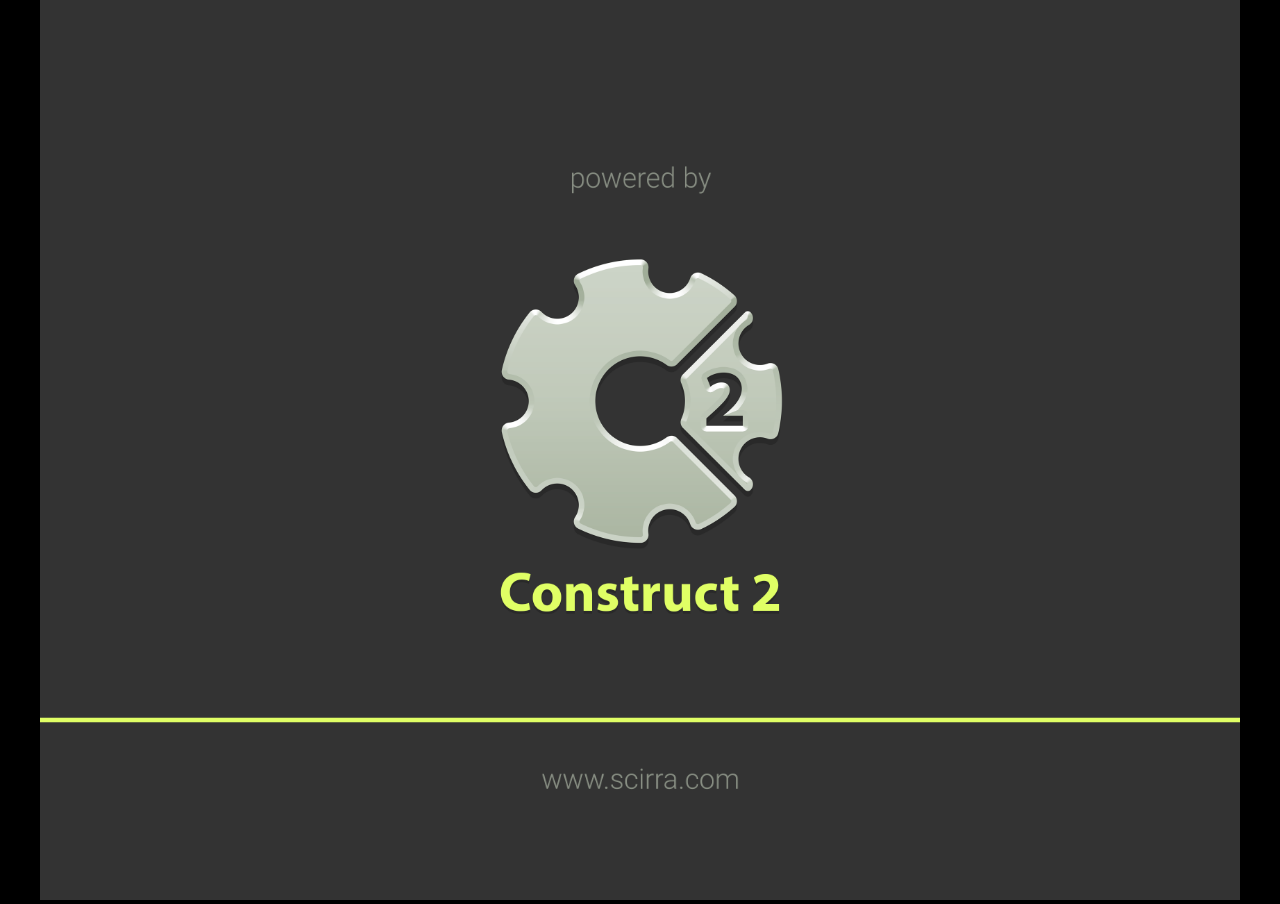
<file: Game/index.html>
﻿<!DOCTYPE html>
<html manifest="offline.appcache">
<head>
    <meta charset="UTF-8" />
	<meta http-equiv="X-UA-Compatible" content="IE=edge,chrome=1" />
	<title>Game</title>
	
	<!-- Standardised web app manifest -->
	<link rel="manifest" href="appmanifest.json" />
	
	<!-- Allow fullscreen mode on iOS devices. (These are Apple specific meta tags.) -->
	<meta name="viewport" content="width=device-width, initial-scale=1.0, maximum-scale=1.0, minimum-scale=1.0, user-scalable=no, minimal-ui" />
	<meta name="apple-mobile-web-app-capable" content="yes" />
	<meta name="apple-mobile-web-app-status-bar-style" content="black" />
	<link rel="apple-touch-icon" sizes="256x256" href="icon-256.png" />
	<meta name="HandheldFriendly" content="true" />
	
	<!-- Chrome for Android web app tags -->
	<meta name="mobile-web-app-capable" content="yes" />
	<link rel="shortcut icon" sizes="256x256" href="icon-256.png" />

    <!-- All margins and padding must be zero for the canvas to fill the screen. -->
	<style type="text/css">
		* {
			padding: 0;
			margin: 0;
		}
		html, body {
			background: #000;
			color: #fff;
			overflow: hidden;
			touch-action: none;
			-ms-touch-action: none;
		}
		canvas {
			touch-action-delay: none;
			touch-action: none;
			-ms-touch-action: none;
		}
    </style>
	

</head> 
 
<body> 
	<div id="fb-root"></div>
	
	<script>
	// Issue a warning if trying to preview an exported project on disk.
	(function(){
		// Check for running exported on file protocol
		if (window.location.protocol.substr(0, 4) === "file")
		{
			alert("Exported games won't work until you upload them. (When running on the file:/// protocol, browsers block many features from working for security reasons.)");
		}
	})();
	</script>
	
	<!-- The canvas must be inside a div called c2canvasdiv -->
	<div id="c2canvasdiv">
	
		<!-- The canvas the project will render to.  If you change its ID, don't forget to change the
		ID the runtime looks for in the jQuery events above (ready() and cr_sizeCanvas()). -->
		<canvas id="c2canvas" width="640" height="480">
			<!-- This text is displayed if the visitor's browser does not support HTML5.
			You can change it, but it is a good idea to link to a description of a browser
			and provide some links to download some popular HTML5-compatible browsers. -->
			<h1>Your browser does not appear to support HTML5.  Try upgrading your browser to the latest version.  <a href="http://www.whatbrowser.org">What is a browser?</a>
			<br/><br/><a href="http://www.microsoft.com/windows/internet-explorer/default.aspx">Microsoft Internet Explorer</a><br/>
			<a href="http://www.mozilla.com/firefox/">Mozilla Firefox</a><br/>
			<a href="http://www.google.com/chrome/">Google Chrome</a><br/>
			<a href="http://www.apple.com/safari/download/">Apple Safari</a><br/>
			<a href="http://www.google.com/chromeframe">Google Chrome Frame for Internet Explorer</a><br/></h1>
		</canvas>
		
	</div>
	
	<!-- Pages load faster with scripts at the bottom -->
	
	<!-- Construct 2 exported games require jQuery. -->
	<script src="jquery-2.1.1.min.js"></script>


	
    <!-- The runtime script.  You can rename it, but don't forget to rename the reference here as well.
    This file will have been minified and obfuscated if you enabled "Minify script" during export. -->
	<script src="c2runtime.js"></script>

    <script>
		// Size the canvas to fill the browser viewport.
		jQuery(window).resize(function() {
			cr_sizeCanvas(jQuery(window).width(), jQuery(window).height());
		});
		
		// Start the Construct 2 project running on window load.
		jQuery(document).ready(function ()
		{			
			// Create new runtime using the c2canvas
			cr_createRuntime("c2canvas");
		});
		
		// Pause and resume on page becoming visible/invisible
		function onVisibilityChanged() {
			if (document.hidden || document.mozHidden || document.webkitHidden || document.msHidden)
				cr_setSuspended(true);
			else
				cr_setSuspended(false);
		};
		
		document.addEventListener("visibilitychange", onVisibilityChanged, false);
		document.addEventListener("mozvisibilitychange", onVisibilityChanged, false);
		document.addEventListener("webkitvisibilitychange", onVisibilityChanged, false);
		document.addEventListener("msvisibilitychange", onVisibilityChanged, false);
		
		if (navigator.serviceWorker && navigator.serviceWorker.register)
		{
			// Register an empty service worker to trigger web app install banners.
			navigator.serviceWorker.register("sw.js", { scope: "./" });
		}
    </script>
</body> 
</html>
</file>
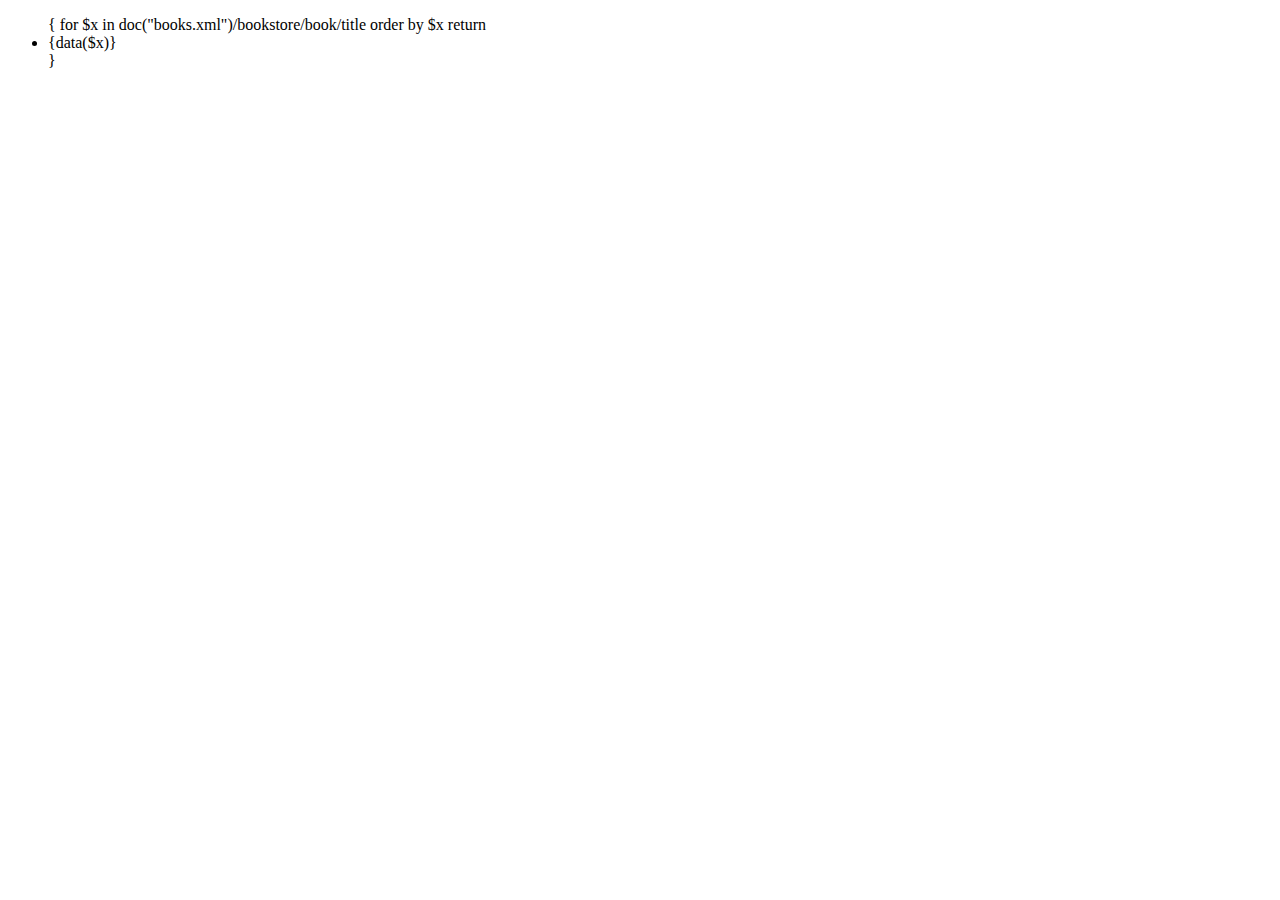
<file: XQuery/index.html>
<!DOCTYPE html>
<html>
	<head>
		<title>Test for XQuery</title>
	</head>
	<body>
		<ul>
		{
		for $x in doc("books.xml")/bookstore/book/title
		order by $x
		return <li>{data($x)}</li>
		}
		</ul>
	</body>
</html>
</file>
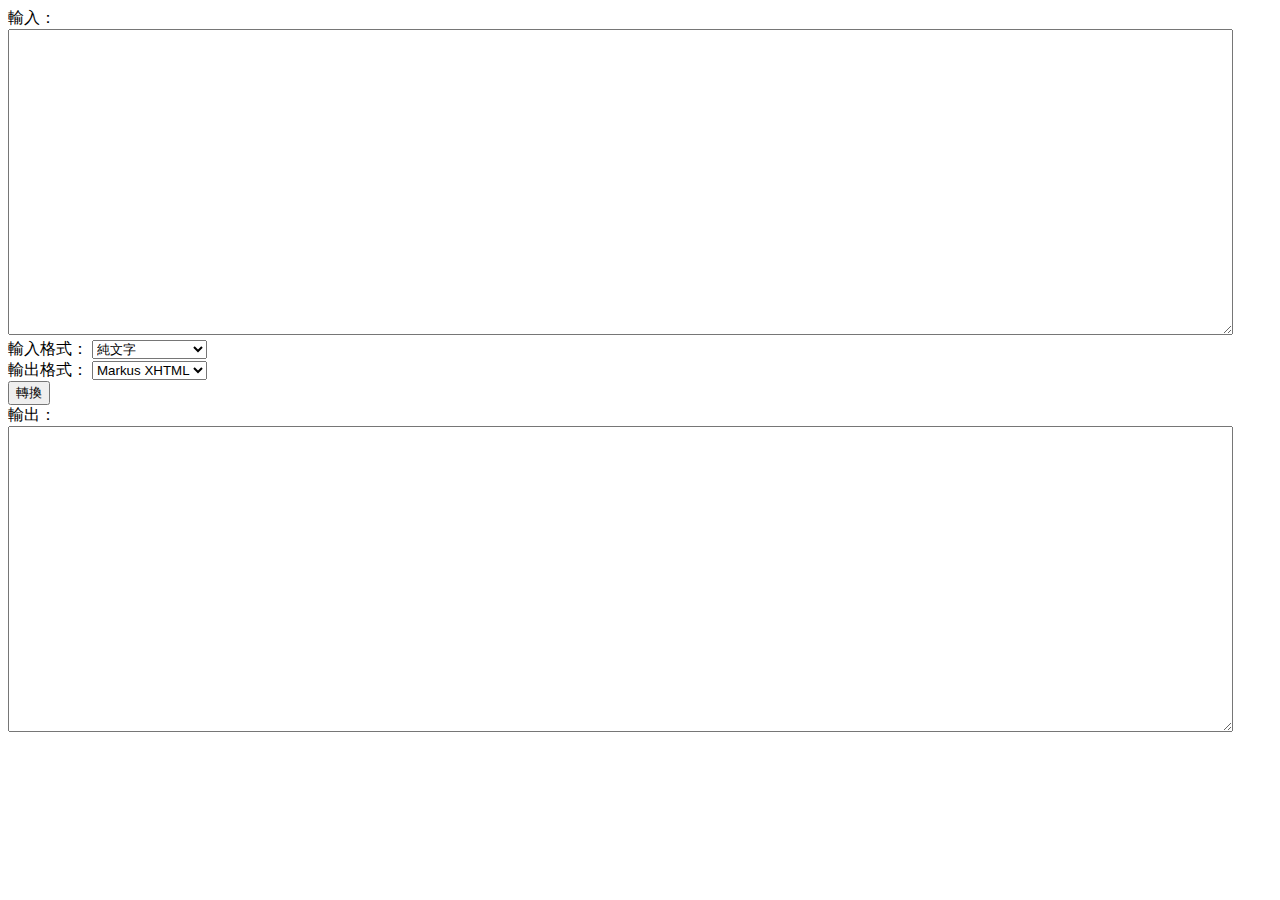
<file: Thesis/ToMarkus/index.html>
<!DOCTYPE html>
<html>
	<head>
		<meta charset="utf-8" />
		<title>To Markus</title>
		<script src="MarkusConverter.js"></script>
		<script>
			window.addEventListener("load", function(){
				var inputElement = document.getElementById("input");
				var outputElement = document.getElementById("output");
				var inputformatElement = document.getElementById("inputFormat");
				var outputformatElement = document.getElementById("outputFormat");
				var convertButton = document.getElementById("convertButton");

				convertButton.addEventListener("click", function(){
					outputElement.value = (new MarkusConverter(inputElement.value))[inputformatElement.value + "ConvertTo" + outputformatElement.value]();
				});
			});

		</script>
	</head>
	<body>
		<div>
			<label for="input">輸入：</label><br />
			<textarea id="input" rows="20" cols="150"></textarea>
		</div>
		<div>
			<label for="inputFormat">輸入格式：</label>
			<select id="inputFormat">
				<option value="plainText">純文字</option>
				<option value="markus">Markus XHTML</option>
				<option value="STAML">STAML</option>
			</select>
		</div>
		<div>
			<label for="outputFormat">輸出格式：</label>
			<select id="outputFormat">
				<option value="Markus">Markus XHTML</option>
				<option value="STAML">STAML</option>
			</select>
		</div>
		<button id="convertButton">轉換</button>
		<div>
			<label for="output">輸出：</label><br />
			<textarea id="output" rows="20" cols="150"></textarea>
		</div>
	</body>
</html>
</file>
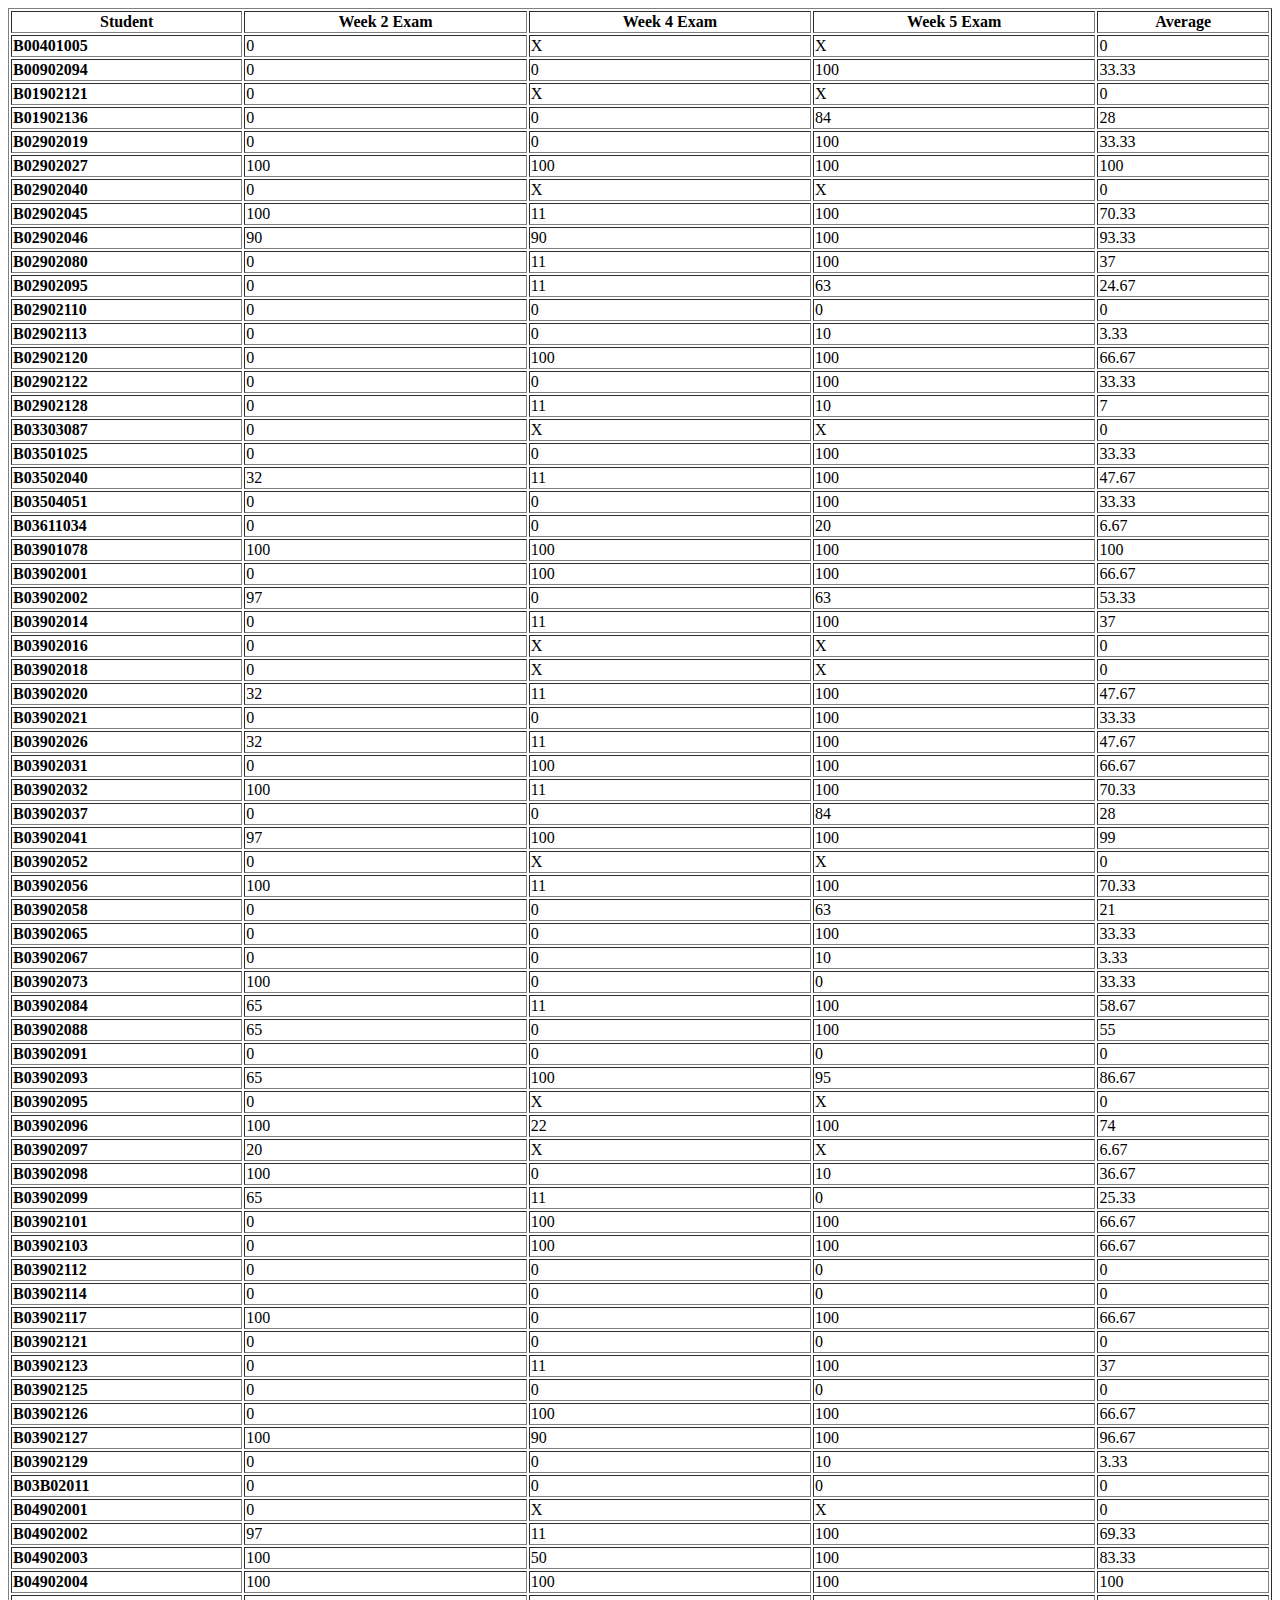
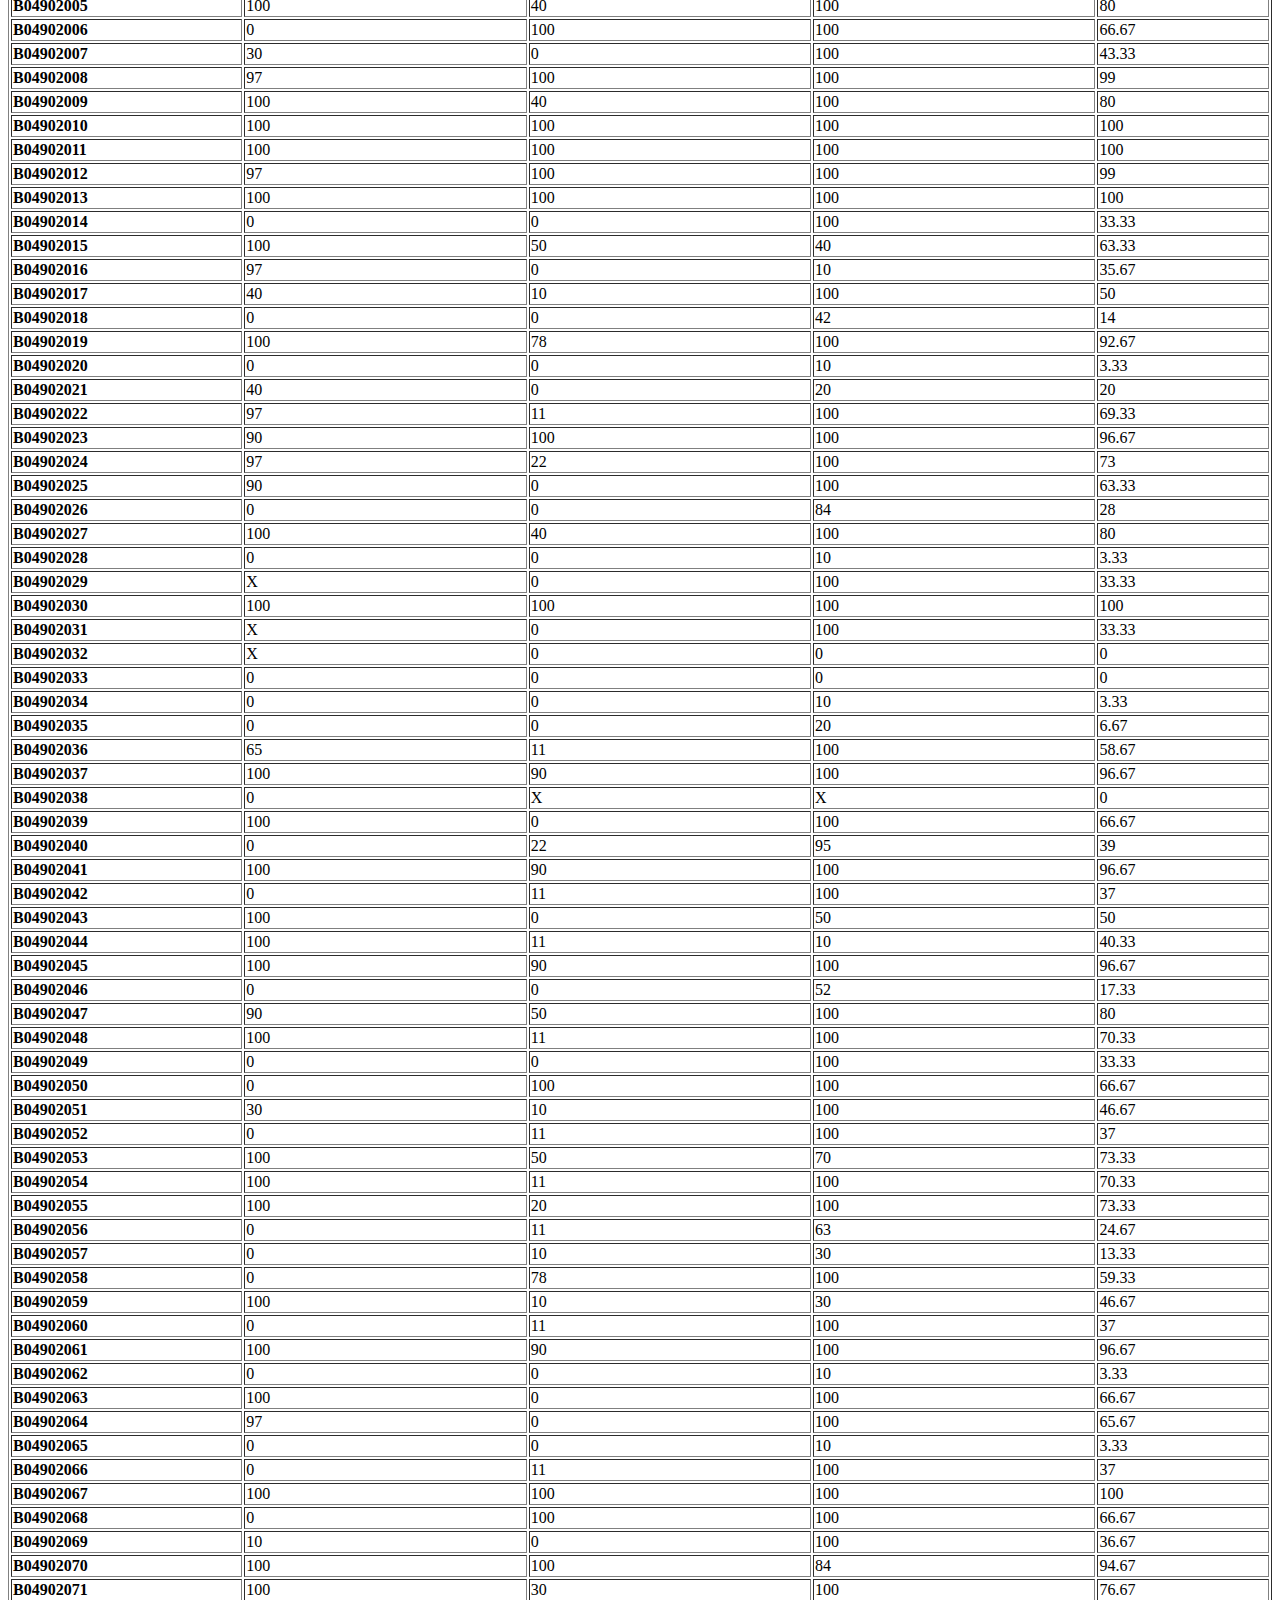
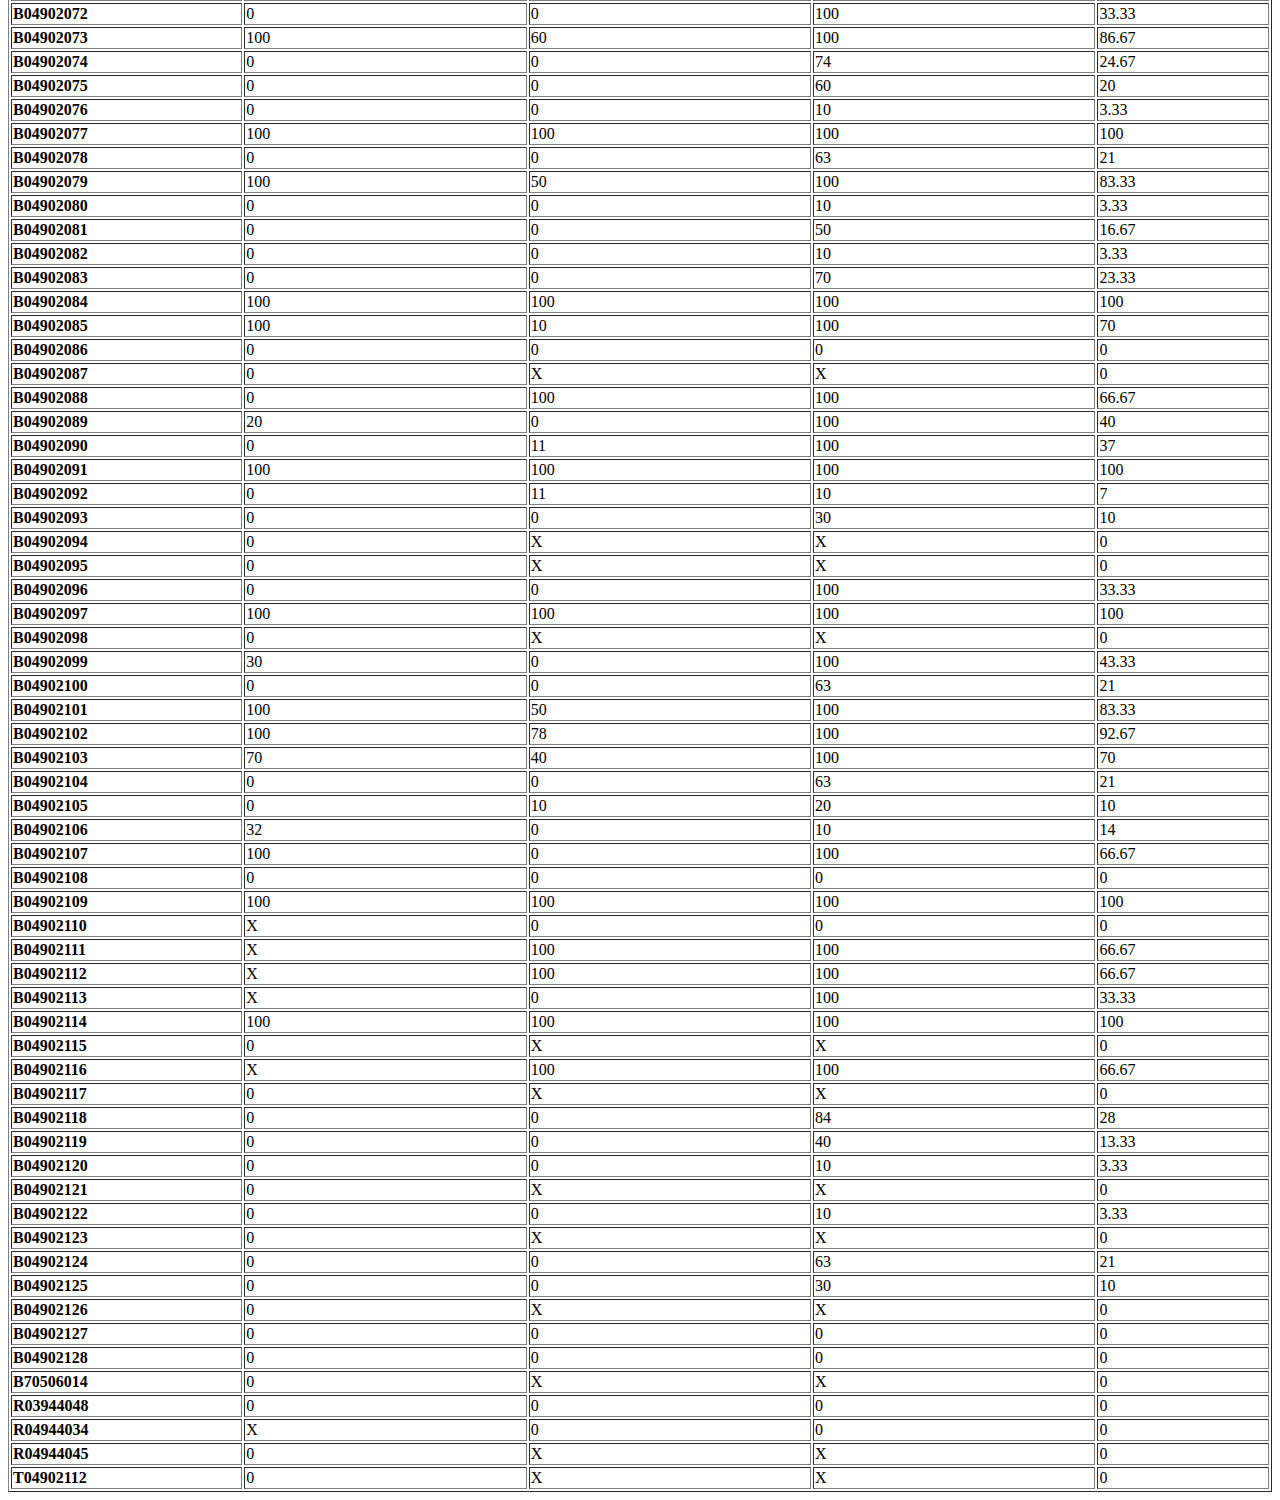
<file: Homework/table.html>
<!DOCTYPE html>
<html>
	<head>
		<title>Table</title>
		<meta charset="utf8" />
		<script src="table.js"></script>
	</head>
	<body>
	
	<table border="1" style='width: 100%;'>
	<thead>
	<tr>
		<th>Student</th>
		
		
			<th>Week 2 Exam</th>
		
			<th>Week 4 Exam</th>
		
			<th>Week 5 Exam</th>
		
                
                <th>Average</th>
	</tr>
	</thead>
	<tbody>
		
		
			<tr>
				<td><strong>B00401005</strong></td>
				
					<td>0</td>
				
					<td>X</td>
				
					<td>X</td>
				
                                <td>0</td>
			</tr>
		
			<tr>
				<td><strong>B00902094</strong></td>
				
					<td>0</td>
				
					<td>0</td>
				
					<td>100</td>
				
                                <td>33.33</td>
			</tr>
		
			<tr>
				<td><strong>B01902121</strong></td>
				
					<td>0</td>
				
					<td>X</td>
				
					<td>X</td>
				
                                <td>0</td>
			</tr>
		
			<tr>
				<td><strong>B01902136</strong></td>
				
					<td>0</td>
				
					<td>0</td>
				
					<td>84</td>
				
                                <td>28</td>
			</tr>
		
			<tr>
				<td><strong>B02902019</strong></td>
				
					<td>0</td>
				
					<td>0</td>
				
					<td>100</td>
				
                                <td>33.33</td>
			</tr>
		
			<tr>
				<td><strong>B02902027</strong></td>
				
					<td>100</td>
				
					<td>100</td>
				
					<td>100</td>
				
                                <td>100</td>
			</tr>
		
			<tr>
				<td><strong>B02902040</strong></td>
				
					<td>0</td>
				
					<td>X</td>
				
					<td>X</td>
				
                                <td>0</td>
			</tr>
		
			<tr>
				<td><strong>B02902045</strong></td>
				
					<td>100</td>
				
					<td>11</td>
				
					<td>100</td>
				
                                <td>70.33</td>
			</tr>
		
			<tr>
				<td><strong>B02902046</strong></td>
				
					<td>90</td>
				
					<td>90</td>
				
					<td>100</td>
				
                                <td>93.33</td>
			</tr>
		
			<tr>
				<td><strong>B02902080</strong></td>
				
					<td>0</td>
				
					<td>11</td>
				
					<td>100</td>
				
                                <td>37</td>
			</tr>
		
			<tr>
				<td><strong>B02902095</strong></td>
				
					<td>0</td>
				
					<td>11</td>
				
					<td>63</td>
				
                                <td>24.67</td>
			</tr>
		
			<tr>
				<td><strong>B02902110</strong></td>
				
					<td>0</td>
				
					<td>0</td>
				
					<td>0</td>
				
                                <td>0</td>
			</tr>
		
			<tr>
				<td><strong>B02902113</strong></td>
				
					<td>0</td>
				
					<td>0</td>
				
					<td>10</td>
				
                                <td>3.33</td>
			</tr>
		
			<tr>
				<td><strong>B02902120</strong></td>
				
					<td>0</td>
				
					<td>100</td>
				
					<td>100</td>
				
                                <td>66.67</td>
			</tr>
		
			<tr>
				<td><strong>B02902122</strong></td>
				
					<td>0</td>
				
					<td>0</td>
				
					<td>100</td>
				
                                <td>33.33</td>
			</tr>
		
			<tr>
				<td><strong>B02902128</strong></td>
				
					<td>0</td>
				
					<td>11</td>
				
					<td>10</td>
				
                                <td>7</td>
			</tr>
		
			<tr>
				<td><strong>B03303087</strong></td>
				
					<td>0</td>
				
					<td>X</td>
				
					<td>X</td>
				
                                <td>0</td>
			</tr>
		
			<tr>
				<td><strong>B03501025</strong></td>
				
					<td>0</td>
				
					<td>0</td>
				
					<td>100</td>
				
                                <td>33.33</td>
			</tr>
		
			<tr>
				<td><strong>B03502040</strong></td>
				
					<td>32</td>
				
					<td>11</td>
				
					<td>100</td>
				
                                <td>47.67</td>
			</tr>
		
			<tr>
				<td><strong>B03504051</strong></td>
				
					<td>0</td>
				
					<td>0</td>
				
					<td>100</td>
				
                                <td>33.33</td>
			</tr>
		
			<tr>
				<td><strong>B03611034</strong></td>
				
					<td>0</td>
				
					<td>0</td>
				
					<td>20</td>
				
                                <td>6.67</td>
			</tr>
		
			<tr>
				<td><strong>B03901078</strong></td>
				
					<td>100</td>
				
					<td>100</td>
				
					<td>100</td>
				
                                <td>100</td>
			</tr>
		
			<tr>
				<td><strong>B03902001</strong></td>
				
					<td>0</td>
				
					<td>100</td>
				
					<td>100</td>
				
                                <td>66.67</td>
			</tr>
		
			<tr>
				<td><strong>B03902002</strong></td>
				
					<td>97</td>
				
					<td>0</td>
				
					<td>63</td>
				
                                <td>53.33</td>
			</tr>
		
			<tr>
				<td><strong>B03902014</strong></td>
				
					<td>0</td>
				
					<td>11</td>
				
					<td>100</td>
				
                                <td>37</td>
			</tr>
		
			<tr>
				<td><strong>B03902016</strong></td>
				
					<td>0</td>
				
					<td>X</td>
				
					<td>X</td>
				
                                <td>0</td>
			</tr>
		
			<tr>
				<td><strong>B03902018</strong></td>
				
					<td>0</td>
				
					<td>X</td>
				
					<td>X</td>
				
                                <td>0</td>
			</tr>
		
			<tr>
				<td><strong>B03902020</strong></td>
				
					<td>32</td>
				
					<td>11</td>
				
					<td>100</td>
				
                                <td>47.67</td>
			</tr>
		
			<tr>
				<td><strong>B03902021</strong></td>
				
					<td>0</td>
				
					<td>0</td>
				
					<td>100</td>
				
                                <td>33.33</td>
			</tr>
		
			<tr>
				<td><strong>B03902026</strong></td>
				
					<td>32</td>
				
					<td>11</td>
				
					<td>100</td>
				
                                <td>47.67</td>
			</tr>
		
			<tr>
				<td><strong>B03902031</strong></td>
				
					<td>0</td>
				
					<td>100</td>
				
					<td>100</td>
				
                                <td>66.67</td>
			</tr>
		
			<tr>
				<td><strong>B03902032</strong></td>
				
					<td>100</td>
				
					<td>11</td>
				
					<td>100</td>
				
                                <td>70.33</td>
			</tr>
		
			<tr>
				<td><strong>B03902037</strong></td>
				
					<td>0</td>
				
					<td>0</td>
				
					<td>84</td>
				
                                <td>28</td>
			</tr>
		
			<tr>
				<td><strong>B03902041</strong></td>
				
					<td>97</td>
				
					<td>100</td>
				
					<td>100</td>
				
                                <td>99</td>
			</tr>
		
			<tr>
				<td><strong>B03902052</strong></td>
				
					<td>0</td>
				
					<td>X</td>
				
					<td>X</td>
				
                                <td>0</td>
			</tr>
		
			<tr>
				<td><strong>B03902056</strong></td>
				
					<td>100</td>
				
					<td>11</td>
				
					<td>100</td>
				
                                <td>70.33</td>
			</tr>
		
			<tr>
				<td><strong>B03902058</strong></td>
				
					<td>0</td>
				
					<td>0</td>
				
					<td>63</td>
				
                                <td>21</td>
			</tr>
		
			<tr>
				<td><strong>B03902065</strong></td>
				
					<td>0</td>
				
					<td>0</td>
				
					<td>100</td>
				
                                <td>33.33</td>
			</tr>
		
			<tr>
				<td><strong>B03902067</strong></td>
				
					<td>0</td>
				
					<td>0</td>
				
					<td>10</td>
				
                                <td>3.33</td>
			</tr>
		
			<tr>
				<td><strong>B03902073</strong></td>
				
					<td>100</td>
				
					<td>0</td>
				
					<td>0</td>
				
                                <td>33.33</td>
			</tr>
		
			<tr>
				<td><strong>B03902084</strong></td>
				
					<td>65</td>
				
					<td>11</td>
				
					<td>100</td>
				
                                <td>58.67</td>
			</tr>
		
			<tr>
				<td><strong>B03902088</strong></td>
				
					<td>65</td>
				
					<td>0</td>
				
					<td>100</td>
				
                                <td>55</td>
			</tr>
		
			<tr>
				<td><strong>B03902091</strong></td>
				
					<td>0</td>
				
					<td>0</td>
				
					<td>0</td>
				
                                <td>0</td>
			</tr>
		
			<tr>
				<td><strong>B03902093</strong></td>
				
					<td>65</td>
				
					<td>100</td>
				
					<td>95</td>
				
                                <td>86.67</td>
			</tr>
		
			<tr>
				<td><strong>B03902095</strong></td>
				
					<td>0</td>
				
					<td>X</td>
				
					<td>X</td>
				
                                <td>0</td>
			</tr>
		
			<tr>
				<td><strong>B03902096</strong></td>
				
					<td>100</td>
				
					<td>22</td>
				
					<td>100</td>
				
                                <td>74</td>
			</tr>
		
			<tr>
				<td><strong>B03902097</strong></td>
				
					<td>20</td>
				
					<td>X</td>
				
					<td>X</td>
				
                                <td>6.67</td>
			</tr>
		
			<tr>
				<td><strong>B03902098</strong></td>
				
					<td>100</td>
				
					<td>0</td>
				
					<td>10</td>
				
                                <td>36.67</td>
			</tr>
		
			<tr>
				<td><strong>B03902099</strong></td>
				
					<td>65</td>
				
					<td>11</td>
				
					<td>0</td>
				
                                <td>25.33</td>
			</tr>
		
			<tr>
				<td><strong>B03902101</strong></td>
				
					<td>0</td>
				
					<td>100</td>
				
					<td>100</td>
				
                                <td>66.67</td>
			</tr>
		
			<tr>
				<td><strong>B03902103</strong></td>
				
					<td>0</td>
				
					<td>100</td>
				
					<td>100</td>
				
                                <td>66.67</td>
			</tr>
		
			<tr>
				<td><strong>B03902112</strong></td>
				
					<td>0</td>
				
					<td>0</td>
				
					<td>0</td>
				
                                <td>0</td>
			</tr>
		
			<tr>
				<td><strong>B03902114</strong></td>
				
					<td>0</td>
				
					<td>0</td>
				
					<td>0</td>
				
                                <td>0</td>
			</tr>
		
			<tr>
				<td><strong>B03902117</strong></td>
				
					<td>100</td>
				
					<td>0</td>
				
					<td>100</td>
				
                                <td>66.67</td>
			</tr>
		
			<tr>
				<td><strong>B03902121</strong></td>
				
					<td>0</td>
				
					<td>0</td>
				
					<td>0</td>
				
                                <td>0</td>
			</tr>
		
			<tr>
				<td><strong>B03902123</strong></td>
				
					<td>0</td>
				
					<td>11</td>
				
					<td>100</td>
				
                                <td>37</td>
			</tr>
		
			<tr>
				<td><strong>B03902125</strong></td>
				
					<td>0</td>
				
					<td>0</td>
				
					<td>0</td>
				
                                <td>0</td>
			</tr>
		
			<tr>
				<td><strong>B03902126</strong></td>
				
					<td>0</td>
				
					<td>100</td>
				
					<td>100</td>
				
                                <td>66.67</td>
			</tr>
		
			<tr>
				<td><strong>B03902127</strong></td>
				
					<td>100</td>
				
					<td>90</td>
				
					<td>100</td>
				
                                <td>96.67</td>
			</tr>
		
			<tr>
				<td><strong>B03902129</strong></td>
				
					<td>0</td>
				
					<td>0</td>
				
					<td>10</td>
				
                                <td>3.33</td>
			</tr>
		
			<tr>
				<td><strong>B03B02011</strong></td>
				
					<td>0</td>
				
					<td>0</td>
				
					<td>0</td>
				
                                <td>0</td>
			</tr>
		
			<tr>
				<td><strong>B04902001</strong></td>
				
					<td>0</td>
				
					<td>X</td>
				
					<td>X</td>
				
                                <td>0</td>
			</tr>
		
			<tr>
				<td><strong>B04902002</strong></td>
				
					<td>97</td>
				
					<td>11</td>
				
					<td>100</td>
				
                                <td>69.33</td>
			</tr>
		
			<tr>
				<td><strong>B04902003</strong></td>
				
					<td>100</td>
				
					<td>50</td>
				
					<td>100</td>
				
                                <td>83.33</td>
			</tr>
		
			<tr>
				<td><strong>B04902004</strong></td>
				
					<td>100</td>
				
					<td>100</td>
				
					<td>100</td>
				
                                <td>100</td>
			</tr>
		
			<tr>
				<td><strong>B04902005</strong></td>
				
					<td>100</td>
				
					<td>40</td>
				
					<td>100</td>
				
                                <td>80</td>
			</tr>
		
			<tr>
				<td><strong>B04902006</strong></td>
				
					<td>0</td>
				
					<td>100</td>
				
					<td>100</td>
				
                                <td>66.67</td>
			</tr>
		
			<tr>
				<td><strong>B04902007</strong></td>
				
					<td>30</td>
				
					<td>0</td>
				
					<td>100</td>
				
                                <td>43.33</td>
			</tr>
		
			<tr>
				<td><strong>B04902008</strong></td>
				
					<td>97</td>
				
					<td>100</td>
				
					<td>100</td>
				
                                <td>99</td>
			</tr>
		
			<tr>
				<td><strong>B04902009</strong></td>
				
					<td>100</td>
				
					<td>40</td>
				
					<td>100</td>
				
                                <td>80</td>
			</tr>
		
			<tr>
				<td><strong>B04902010</strong></td>
				
					<td>100</td>
				
					<td>100</td>
				
					<td>100</td>
				
                                <td>100</td>
			</tr>
		
			<tr>
				<td><strong>B04902011</strong></td>
				
					<td>100</td>
				
					<td>100</td>
				
					<td>100</td>
				
                                <td>100</td>
			</tr>
		
			<tr>
				<td><strong>B04902012</strong></td>
				
					<td>97</td>
				
					<td>100</td>
				
					<td>100</td>
				
                                <td>99</td>
			</tr>
		
			<tr>
				<td><strong>B04902013</strong></td>
				
					<td>100</td>
				
					<td>100</td>
				
					<td>100</td>
				
                                <td>100</td>
			</tr>
		
			<tr>
				<td><strong>B04902014</strong></td>
				
					<td>0</td>
				
					<td>0</td>
				
					<td>100</td>
				
                                <td>33.33</td>
			</tr>
		
			<tr>
				<td><strong>B04902015</strong></td>
				
					<td>100</td>
				
					<td>50</td>
				
					<td>40</td>
				
                                <td>63.33</td>
			</tr>
		
			<tr>
				<td><strong>B04902016</strong></td>
				
					<td>97</td>
				
					<td>0</td>
				
					<td>10</td>
				
                                <td>35.67</td>
			</tr>
		
			<tr>
				<td><strong>B04902017</strong></td>
				
					<td>40</td>
				
					<td>10</td>
				
					<td>100</td>
				
                                <td>50</td>
			</tr>
		
			<tr>
				<td><strong>B04902018</strong></td>
				
					<td>0</td>
				
					<td>0</td>
				
					<td>42</td>
				
                                <td>14</td>
			</tr>
		
			<tr>
				<td><strong>B04902019</strong></td>
				
					<td>100</td>
				
					<td>78</td>
				
					<td>100</td>
				
                                <td>92.67</td>
			</tr>
		
			<tr>
				<td><strong>B04902020</strong></td>
				
					<td>0</td>
				
					<td>0</td>
				
					<td>10</td>
				
                                <td>3.33</td>
			</tr>
		
			<tr>
				<td><strong>B04902021</strong></td>
				
					<td>40</td>
				
					<td>0</td>
				
					<td>20</td>
				
                                <td>20</td>
			</tr>
		
			<tr>
				<td><strong>B04902022</strong></td>
				
					<td>97</td>
				
					<td>11</td>
				
					<td>100</td>
				
                                <td>69.33</td>
			</tr>
		
			<tr>
				<td><strong>B04902023</strong></td>
				
					<td>90</td>
				
					<td>100</td>
				
					<td>100</td>
				
                                <td>96.67</td>
			</tr>
		
			<tr>
				<td><strong>B04902024</strong></td>
				
					<td>97</td>
				
					<td>22</td>
				
					<td>100</td>
				
                                <td>73</td>
			</tr>
		
			<tr>
				<td><strong>B04902025</strong></td>
				
					<td>90</td>
				
					<td>0</td>
				
					<td>100</td>
				
                                <td>63.33</td>
			</tr>
		
			<tr>
				<td><strong>B04902026</strong></td>
				
					<td>0</td>
				
					<td>0</td>
				
					<td>84</td>
				
                                <td>28</td>
			</tr>
		
			<tr>
				<td><strong>B04902027</strong></td>
				
					<td>100</td>
				
					<td>40</td>
				
					<td>100</td>
				
                                <td>80</td>
			</tr>
		
			<tr>
				<td><strong>B04902028</strong></td>
				
					<td>0</td>
				
					<td>0</td>
				
					<td>10</td>
				
                                <td>3.33</td>
			</tr>
		
			<tr>
				<td><strong>B04902029</strong></td>
				
					<td>X</td>
				
					<td>0</td>
				
					<td>100</td>
				
                                <td>33.33</td>
			</tr>
		
			<tr>
				<td><strong>B04902030</strong></td>
				
					<td>100</td>
				
					<td>100</td>
				
					<td>100</td>
				
                                <td>100</td>
			</tr>
		
			<tr>
				<td><strong>B04902031</strong></td>
				
					<td>X</td>
				
					<td>0</td>
				
					<td>100</td>
				
                                <td>33.33</td>
			</tr>
		
			<tr>
				<td><strong>B04902032</strong></td>
				
					<td>X</td>
				
					<td>0</td>
				
					<td>0</td>
				
                                <td>0</td>
			</tr>
		
			<tr>
				<td><strong>B04902033</strong></td>
				
					<td>0</td>
				
					<td>0</td>
				
					<td>0</td>
				
                                <td>0</td>
			</tr>
		
			<tr>
				<td><strong>B04902034</strong></td>
				
					<td>0</td>
				
					<td>0</td>
				
					<td>10</td>
				
                                <td>3.33</td>
			</tr>
		
			<tr>
				<td><strong>B04902035</strong></td>
				
					<td>0</td>
				
					<td>0</td>
				
					<td>20</td>
				
                                <td>6.67</td>
			</tr>
		
			<tr>
				<td><strong>B04902036</strong></td>
				
					<td>65</td>
				
					<td>11</td>
				
					<td>100</td>
				
                                <td>58.67</td>
			</tr>
		
			<tr>
				<td><strong>B04902037</strong></td>
				
					<td>100</td>
				
					<td>90</td>
				
					<td>100</td>
				
                                <td>96.67</td>
			</tr>
		
			<tr>
				<td><strong>B04902038</strong></td>
				
					<td>0</td>
				
					<td>X</td>
				
					<td>X</td>
				
                                <td>0</td>
			</tr>
		
			<tr>
				<td><strong>B04902039</strong></td>
				
					<td>100</td>
				
					<td>0</td>
				
					<td>100</td>
				
                                <td>66.67</td>
			</tr>
		
			<tr>
				<td><strong>B04902040</strong></td>
				
					<td>0</td>
				
					<td>22</td>
				
					<td>95</td>
				
                                <td>39</td>
			</tr>
		
			<tr>
				<td><strong>B04902041</strong></td>
				
					<td>100</td>
				
					<td>90</td>
				
					<td>100</td>
				
                                <td>96.67</td>
			</tr>
		
			<tr>
				<td><strong>B04902042</strong></td>
				
					<td>0</td>
				
					<td>11</td>
				
					<td>100</td>
				
                                <td>37</td>
			</tr>
		
			<tr>
				<td><strong>B04902043</strong></td>
				
					<td>100</td>
				
					<td>0</td>
				
					<td>50</td>
				
                                <td>50</td>
			</tr>
		
			<tr>
				<td><strong>B04902044</strong></td>
				
					<td>100</td>
				
					<td>11</td>
				
					<td>10</td>
				
                                <td>40.33</td>
			</tr>
		
			<tr>
				<td><strong>B04902045</strong></td>
				
					<td>100</td>
				
					<td>90</td>
				
					<td>100</td>
				
                                <td>96.67</td>
			</tr>
		
			<tr>
				<td><strong>B04902046</strong></td>
				
					<td>0</td>
				
					<td>0</td>
				
					<td>52</td>
				
                                <td>17.33</td>
			</tr>
		
			<tr>
				<td><strong>B04902047</strong></td>
				
					<td>90</td>
				
					<td>50</td>
				
					<td>100</td>
				
                                <td>80</td>
			</tr>
		
			<tr>
				<td><strong>B04902048</strong></td>
				
					<td>100</td>
				
					<td>11</td>
				
					<td>100</td>
				
                                <td>70.33</td>
			</tr>
		
			<tr>
				<td><strong>B04902049</strong></td>
				
					<td>0</td>
				
					<td>0</td>
				
					<td>100</td>
				
                                <td>33.33</td>
			</tr>
		
			<tr>
				<td><strong>B04902050</strong></td>
				
					<td>0</td>
				
					<td>100</td>
				
					<td>100</td>
				
                                <td>66.67</td>
			</tr>
		
			<tr>
				<td><strong>B04902051</strong></td>
				
					<td>30</td>
				
					<td>10</td>
				
					<td>100</td>
				
                                <td>46.67</td>
			</tr>
		
			<tr>
				<td><strong>B04902052</strong></td>
				
					<td>0</td>
				
					<td>11</td>
				
					<td>100</td>
				
                                <td>37</td>
			</tr>
		
			<tr>
				<td><strong>B04902053</strong></td>
				
					<td>100</td>
				
					<td>50</td>
				
					<td>70</td>
				
                                <td>73.33</td>
			</tr>
		
			<tr>
				<td><strong>B04902054</strong></td>
				
					<td>100</td>
				
					<td>11</td>
				
					<td>100</td>
				
                                <td>70.33</td>
			</tr>
		
			<tr>
				<td><strong>B04902055</strong></td>
				
					<td>100</td>
				
					<td>20</td>
				
					<td>100</td>
				
                                <td>73.33</td>
			</tr>
		
			<tr>
				<td><strong>B04902056</strong></td>
				
					<td>0</td>
				
					<td>11</td>
				
					<td>63</td>
				
                                <td>24.67</td>
			</tr>
		
			<tr>
				<td><strong>B04902057</strong></td>
				
					<td>0</td>
				
					<td>10</td>
				
					<td>30</td>
				
                                <td>13.33</td>
			</tr>
		
			<tr>
				<td><strong>B04902058</strong></td>
				
					<td>0</td>
				
					<td>78</td>
				
					<td>100</td>
				
                                <td>59.33</td>
			</tr>
		
			<tr>
				<td><strong>B04902059</strong></td>
				
					<td>100</td>
				
					<td>10</td>
				
					<td>30</td>
				
                                <td>46.67</td>
			</tr>
		
			<tr>
				<td><strong>B04902060</strong></td>
				
					<td>0</td>
				
					<td>11</td>
				
					<td>100</td>
				
                                <td>37</td>
			</tr>
		
			<tr>
				<td><strong>B04902061</strong></td>
				
					<td>100</td>
				
					<td>90</td>
				
					<td>100</td>
				
                                <td>96.67</td>
			</tr>
		
			<tr>
				<td><strong>B04902062</strong></td>
				
					<td>0</td>
				
					<td>0</td>
				
					<td>10</td>
				
                                <td>3.33</td>
			</tr>
		
			<tr>
				<td><strong>B04902063</strong></td>
				
					<td>100</td>
				
					<td>0</td>
				
					<td>100</td>
				
                                <td>66.67</td>
			</tr>
		
			<tr>
				<td><strong>B04902064</strong></td>
				
					<td>97</td>
				
					<td>0</td>
				
					<td>100</td>
				
                                <td>65.67</td>
			</tr>
		
			<tr>
				<td><strong>B04902065</strong></td>
				
					<td>0</td>
				
					<td>0</td>
				
					<td>10</td>
				
                                <td>3.33</td>
			</tr>
		
			<tr>
				<td><strong>B04902066</strong></td>
				
					<td>0</td>
				
					<td>11</td>
				
					<td>100</td>
				
                                <td>37</td>
			</tr>
		
			<tr>
				<td><strong>B04902067</strong></td>
				
					<td>100</td>
				
					<td>100</td>
				
					<td>100</td>
				
                                <td>100</td>
			</tr>
		
			<tr>
				<td><strong>B04902068</strong></td>
				
					<td>0</td>
				
					<td>100</td>
				
					<td>100</td>
				
                                <td>66.67</td>
			</tr>
		
			<tr>
				<td><strong>B04902069</strong></td>
				
					<td>10</td>
				
					<td>0</td>
				
					<td>100</td>
				
                                <td>36.67</td>
			</tr>
		
			<tr>
				<td><strong>B04902070</strong></td>
				
					<td>100</td>
				
					<td>100</td>
				
					<td>84</td>
				
                                <td>94.67</td>
			</tr>
		
			<tr>
				<td><strong>B04902071</strong></td>
				
					<td>100</td>
				
					<td>30</td>
				
					<td>100</td>
				
                                <td>76.67</td>
			</tr>
		
			<tr>
				<td><strong>B04902072</strong></td>
				
					<td>0</td>
				
					<td>0</td>
				
					<td>100</td>
				
                                <td>33.33</td>
			</tr>
		
			<tr>
				<td><strong>B04902073</strong></td>
				
					<td>100</td>
				
					<td>60</td>
				
					<td>100</td>
				
                                <td>86.67</td>
			</tr>
		
			<tr>
				<td><strong>B04902074</strong></td>
				
					<td>0</td>
				
					<td>0</td>
				
					<td>74</td>
				
                                <td>24.67</td>
			</tr>
		
			<tr>
				<td><strong>B04902075</strong></td>
				
					<td>0</td>
				
					<td>0</td>
				
					<td>60</td>
				
                                <td>20</td>
			</tr>
		
			<tr>
				<td><strong>B04902076</strong></td>
				
					<td>0</td>
				
					<td>0</td>
				
					<td>10</td>
				
                                <td>3.33</td>
			</tr>
		
			<tr>
				<td><strong>B04902077</strong></td>
				
					<td>100</td>
				
					<td>100</td>
				
					<td>100</td>
				
                                <td>100</td>
			</tr>
		
			<tr>
				<td><strong>B04902078</strong></td>
				
					<td>0</td>
				
					<td>0</td>
				
					<td>63</td>
				
                                <td>21</td>
			</tr>
		
			<tr>
				<td><strong>B04902079</strong></td>
				
					<td>100</td>
				
					<td>50</td>
				
					<td>100</td>
				
                                <td>83.33</td>
			</tr>
		
			<tr>
				<td><strong>B04902080</strong></td>
				
					<td>0</td>
				
					<td>0</td>
				
					<td>10</td>
				
                                <td>3.33</td>
			</tr>
		
			<tr>
				<td><strong>B04902081</strong></td>
				
					<td>0</td>
				
					<td>0</td>
				
					<td>50</td>
				
                                <td>16.67</td>
			</tr>
		
			<tr>
				<td><strong>B04902082</strong></td>
				
					<td>0</td>
				
					<td>0</td>
				
					<td>10</td>
				
                                <td>3.33</td>
			</tr>
		
			<tr>
				<td><strong>B04902083</strong></td>
				
					<td>0</td>
				
					<td>0</td>
				
					<td>70</td>
				
                                <td>23.33</td>
			</tr>
		
			<tr>
				<td><strong>B04902084</strong></td>
				
					<td>100</td>
				
					<td>100</td>
				
					<td>100</td>
				
                                <td>100</td>
			</tr>
		
			<tr>
				<td><strong>B04902085</strong></td>
				
					<td>100</td>
				
					<td>10</td>
				
					<td>100</td>
				
                                <td>70</td>
			</tr>
		
			<tr>
				<td><strong>B04902086</strong></td>
				
					<td>0</td>
				
					<td>0</td>
				
					<td>0</td>
				
                                <td>0</td>
			</tr>
		
			<tr>
				<td><strong>B04902087</strong></td>
				
					<td>0</td>
				
					<td>X</td>
				
					<td>X</td>
				
                                <td>0</td>
			</tr>
		
			<tr>
				<td><strong>B04902088</strong></td>
				
					<td>0</td>
				
					<td>100</td>
				
					<td>100</td>
				
                                <td>66.67</td>
			</tr>
		
			<tr>
				<td><strong>B04902089</strong></td>
				
					<td>20</td>
				
					<td>0</td>
				
					<td>100</td>
				
                                <td>40</td>
			</tr>
		
			<tr>
				<td><strong>B04902090</strong></td>
				
					<td>0</td>
				
					<td>11</td>
				
					<td>100</td>
				
                                <td>37</td>
			</tr>
		
			<tr>
				<td><strong>B04902091</strong></td>
				
					<td>100</td>
				
					<td>100</td>
				
					<td>100</td>
				
                                <td>100</td>
			</tr>
		
			<tr>
				<td><strong>B04902092</strong></td>
				
					<td>0</td>
				
					<td>11</td>
				
					<td>10</td>
				
                                <td>7</td>
			</tr>
		
			<tr>
				<td><strong>B04902093</strong></td>
				
					<td>0</td>
				
					<td>0</td>
				
					<td>30</td>
				
                                <td>10</td>
			</tr>
		
			<tr>
				<td><strong>B04902094</strong></td>
				
					<td>0</td>
				
					<td>X</td>
				
					<td>X</td>
				
                                <td>0</td>
			</tr>
		
			<tr>
				<td><strong>B04902095</strong></td>
				
					<td>0</td>
				
					<td>X</td>
				
					<td>X</td>
				
                                <td>0</td>
			</tr>
		
			<tr>
				<td><strong>B04902096</strong></td>
				
					<td>0</td>
				
					<td>0</td>
				
					<td>100</td>
				
                                <td>33.33</td>
			</tr>
		
			<tr>
				<td><strong>B04902097</strong></td>
				
					<td>100</td>
				
					<td>100</td>
				
					<td>100</td>
				
                                <td>100</td>
			</tr>
		
			<tr>
				<td><strong>B04902098</strong></td>
				
					<td>0</td>
				
					<td>X</td>
				
					<td>X</td>
				
                                <td>0</td>
			</tr>
		
			<tr>
				<td><strong>B04902099</strong></td>
				
					<td>30</td>
				
					<td>0</td>
				
					<td>100</td>
				
                                <td>43.33</td>
			</tr>
		
			<tr>
				<td><strong>B04902100</strong></td>
				
					<td>0</td>
				
					<td>0</td>
				
					<td>63</td>
				
                                <td>21</td>
			</tr>
		
			<tr>
				<td><strong>B04902101</strong></td>
				
					<td>100</td>
				
					<td>50</td>
				
					<td>100</td>
				
                                <td>83.33</td>
			</tr>
		
			<tr>
				<td><strong>B04902102</strong></td>
				
					<td>100</td>
				
					<td>78</td>
				
					<td>100</td>
				
                                <td>92.67</td>
			</tr>
		
			<tr>
				<td><strong>B04902103</strong></td>
				
					<td>70</td>
				
					<td>40</td>
				
					<td>100</td>
				
                                <td>70</td>
			</tr>
		
			<tr>
				<td><strong>B04902104</strong></td>
				
					<td>0</td>
				
					<td>0</td>
				
					<td>63</td>
				
                                <td>21</td>
			</tr>
		
			<tr>
				<td><strong>B04902105</strong></td>
				
					<td>0</td>
				
					<td>10</td>
				
					<td>20</td>
				
                                <td>10</td>
			</tr>
		
			<tr>
				<td><strong>B04902106</strong></td>
				
					<td>32</td>
				
					<td>0</td>
				
					<td>10</td>
				
                                <td>14</td>
			</tr>
		
			<tr>
				<td><strong>B04902107</strong></td>
				
					<td>100</td>
				
					<td>0</td>
				
					<td>100</td>
				
                                <td>66.67</td>
			</tr>
		
			<tr>
				<td><strong>B04902108</strong></td>
				
					<td>0</td>
				
					<td>0</td>
				
					<td>0</td>
				
                                <td>0</td>
			</tr>
		
			<tr>
				<td><strong>B04902109</strong></td>
				
					<td>100</td>
				
					<td>100</td>
				
					<td>100</td>
				
                                <td>100</td>
			</tr>
		
			<tr>
				<td><strong>B04902110</strong></td>
				
					<td>X</td>
				
					<td>0</td>
				
					<td>0</td>
				
                                <td>0</td>
			</tr>
		
			<tr>
				<td><strong>B04902111</strong></td>
				
					<td>X</td>
				
					<td>100</td>
				
					<td>100</td>
				
                                <td>66.67</td>
			</tr>
		
			<tr>
				<td><strong>B04902112</strong></td>
				
					<td>X</td>
				
					<td>100</td>
				
					<td>100</td>
				
                                <td>66.67</td>
			</tr>
		
			<tr>
				<td><strong>B04902113</strong></td>
				
					<td>X</td>
				
					<td>0</td>
				
					<td>100</td>
				
                                <td>33.33</td>
			</tr>
		
			<tr>
				<td><strong>B04902114</strong></td>
				
					<td>100</td>
				
					<td>100</td>
				
					<td>100</td>
				
                                <td>100</td>
			</tr>
		
			<tr>
				<td><strong>B04902115</strong></td>
				
					<td>0</td>
				
					<td>X</td>
				
					<td>X</td>
				
                                <td>0</td>
			</tr>
		
			<tr>
				<td><strong>B04902116</strong></td>
				
					<td>X</td>
				
					<td>100</td>
				
					<td>100</td>
				
                                <td>66.67</td>
			</tr>
		
			<tr>
				<td><strong>B04902117</strong></td>
				
					<td>0</td>
				
					<td>X</td>
				
					<td>X</td>
				
                                <td>0</td>
			</tr>
		
			<tr>
				<td><strong>B04902118</strong></td>
				
					<td>0</td>
				
					<td>0</td>
				
					<td>84</td>
				
                                <td>28</td>
			</tr>
		
			<tr>
				<td><strong>B04902119</strong></td>
				
					<td>0</td>
				
					<td>0</td>
				
					<td>40</td>
				
                                <td>13.33</td>
			</tr>
		
			<tr>
				<td><strong>B04902120</strong></td>
				
					<td>0</td>
				
					<td>0</td>
				
					<td>10</td>
				
                                <td>3.33</td>
			</tr>
		
			<tr>
				<td><strong>B04902121</strong></td>
				
					<td>0</td>
				
					<td>X</td>
				
					<td>X</td>
				
                                <td>0</td>
			</tr>
		
			<tr>
				<td><strong>B04902122</strong></td>
				
					<td>0</td>
				
					<td>0</td>
				
					<td>10</td>
				
                                <td>3.33</td>
			</tr>
		
			<tr>
				<td><strong>B04902123</strong></td>
				
					<td>0</td>
				
					<td>X</td>
				
					<td>X</td>
				
                                <td>0</td>
			</tr>
		
			<tr>
				<td><strong>B04902124</strong></td>
				
					<td>0</td>
				
					<td>0</td>
				
					<td>63</td>
				
                                <td>21</td>
			</tr>
		
			<tr>
				<td><strong>B04902125</strong></td>
				
					<td>0</td>
				
					<td>0</td>
				
					<td>30</td>
				
                                <td>10</td>
			</tr>
		
			<tr>
				<td><strong>B04902126</strong></td>
				
					<td>0</td>
				
					<td>X</td>
				
					<td>X</td>
				
                                <td>0</td>
			</tr>
		
			<tr>
				<td><strong>B04902127</strong></td>
				
					<td>0</td>
				
					<td>0</td>
				
					<td>0</td>
				
                                <td>0</td>
			</tr>
		
			<tr>
				<td><strong>B04902128</strong></td>
				
					<td>0</td>
				
					<td>0</td>
				
					<td>0</td>
				
                                <td>0</td>
			</tr>
		
			<tr>
				<td><strong>B70506014</strong></td>
				
					<td>0</td>
				
					<td>X</td>
				
					<td>X</td>
				
                                <td>0</td>
			</tr>
		
			<tr>
				<td><strong>R03944048</strong></td>
				
					<td>0</td>
				
					<td>0</td>
				
					<td>0</td>
				
                                <td>0</td>
			</tr>
		
			<tr>
				<td><strong>R04944034</strong></td>
				
					<td>X</td>
				
					<td>0</td>
				
					<td>0</td>
				
                                <td>0</td>
			</tr>
		
			<tr>
				<td><strong>R04944045</strong></td>
				
					<td>0</td>
				
					<td>X</td>
				
					<td>X</td>
				
                                <td>0</td>
			</tr>
		
			<tr>
				<td><strong>T04902112</strong></td>
				
					<td>0</td>
				
					<td>X</td>
				
					<td>X</td>
				
                                <td>0</td>
			</tr>
		
	</tbody>
	</table>
	</body>
</html>
</file>
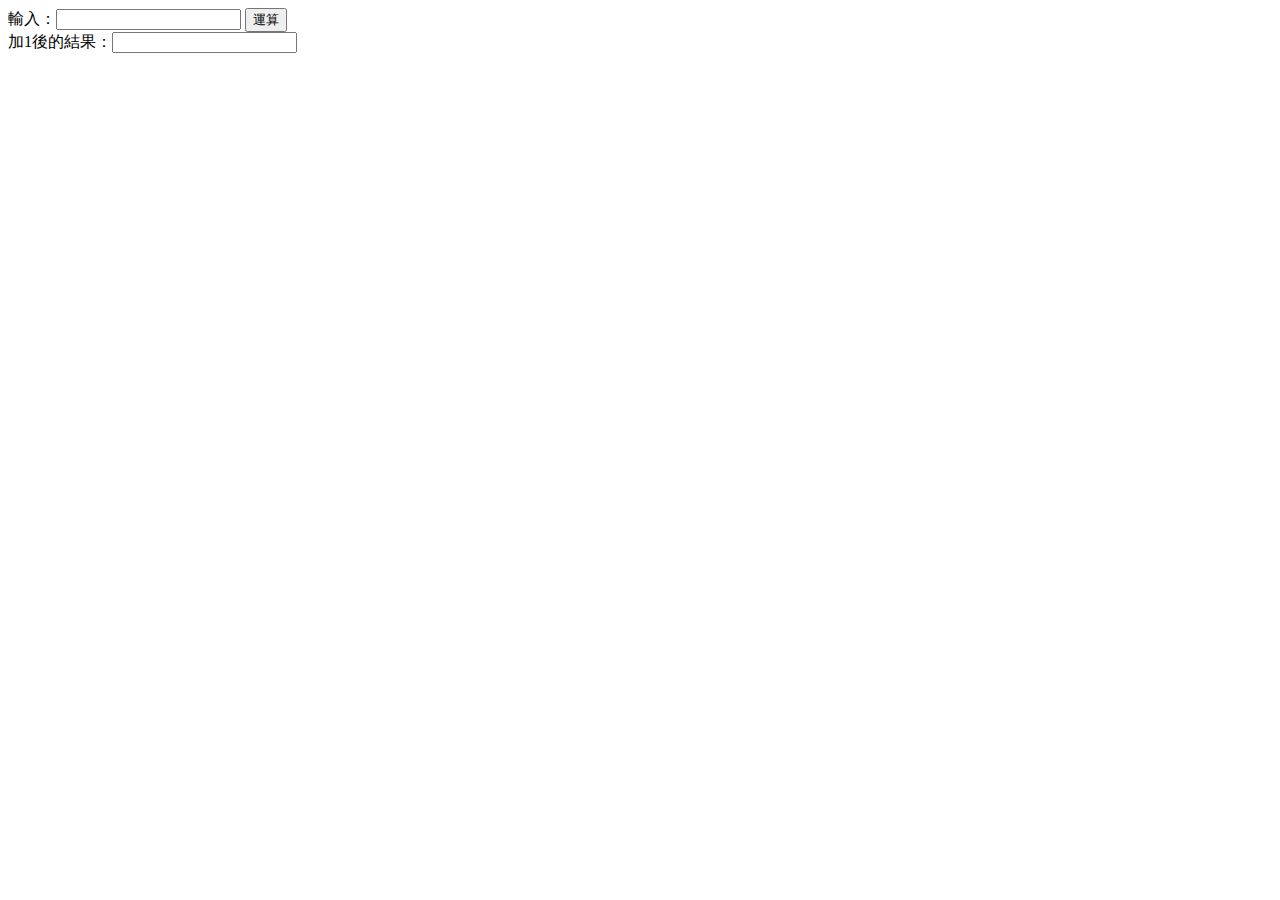
<file: Homework1/homework1.html>
<!DOCTYPE html>
<html>
	<head>
		<title>Javascript實驗</title>
		<meta charset="utf-8" />
	</head>
	<body>
		輸入：<input type="text" id="number" />
		<button id="cal">運算</button><br />
		加1後的結果：<input type="text" id="result" />
		
		<script>
			document.getElementById("cal").addEventListener("click", function(event){
				var a = parseInt(document.getElementById("number").value);
				var result = document.getElementById("result");
				
				result.value = (a+1).toString();
			});
		
		</script>
		
	</body>
</html>
</file>
